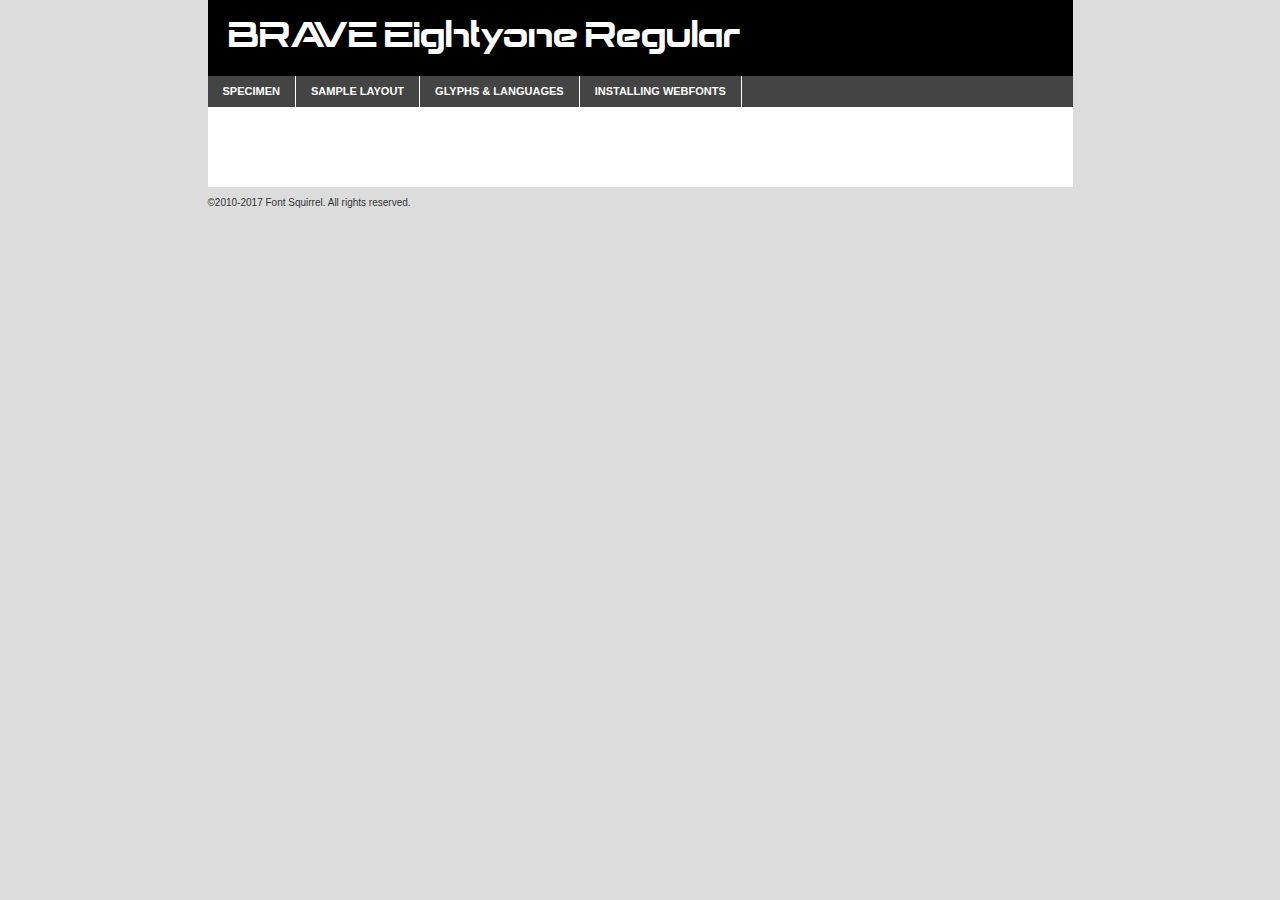
<file: font/webfontkit-20221009-125944/braveeightyoneregular-zvgvm-demo.html>
<!DOCTYPE html PUBLIC "-//W3C//DTD XHTML 1.0 Transitional//EN"
        "http://www.w3.org/TR/xhtml1/DTD/xhtml1-transitional.dtd">

<html xmlns="http://www.w3.org/1999/xhtml" xml:lang="en" lang="en">
<head>
    <meta http-equiv="Content-Type" content="text/html; charset=utf-8"/>
    <script src="http://ajax.googleapis.com/ajax/libs/jquery/1.7.2/jquery.min.js" type="text/javascript" charset="utf-8"></script>
    <script type="text/javascript">
		(function($) {
			$.fn.easyTabs = function(option) {
				var param = jQuery.extend({ fadeSpeed: 'fast', defaultContent: 1, activeClass: 'active' }, option);
				$(this).each(function() {
					var thisId = '#' + this.id;
					if ( param.defaultContent == '' )
					{
						param.defaultContent = 1;
					}
					if ( typeof param.defaultContent == 'number' )
					{
						var defaultTab = $(thisId + ' .tabs li:eq(' + (param.defaultContent - 1) + ') a').attr('href').substr(1);
					}
					else
					{
						var defaultTab = param.defaultContent;
					}
					$(thisId + ' .tabs li a').each(function() {
						var tabToHide = $(this).attr('href').substr(1);
						$('#' + tabToHide).addClass('easytabs-tab-content');
					});
					hideAll();
					changeContent(defaultTab);

					function hideAll() {$(thisId + ' .easytabs-tab-content').hide();}

					function changeContent(tabId)
					{
						hideAll();
						$(thisId + ' .tabs li').removeClass(param.activeClass);
						$(thisId + ' .tabs li a[href=#' + tabId + ']').closest('li').addClass(param.activeClass);
						if ( param.fadeSpeed != 'none' )
						{
							$(thisId + ' #' + tabId).fadeIn(param.fadeSpeed);
						}
						else
						{
							$(thisId + ' #' + tabId).show();
						}
					}

					$(thisId + ' .tabs li').click(function() {
						var tabId = $(this).find('a').attr('href').substr(1);
						changeContent(tabId);
						return false;
					});
				});
			}
		})(jQuery);
    </script>
    <link rel="stylesheet" href="specimen_files/specimen_stylesheet.css" type="text/css" charset="utf-8"/>
    <link rel="stylesheet" href="stylesheet.css" type="text/css" charset="utf-8"/>

    <style type="text/css">
        		body {
			font-family: 'brave_eightyoneregular';
        		}

            </style>

    <title>BRAVE Eightyone Regular Specimen</title>


    <script type="text/javascript" charset="utf-8">
		$(document).ready(function() {
			$('#container').easyTabs({ defaultContent: 1 });
		});
    </script>
</head>

<body>
<div id="container">
    <div id="header">
		BRAVE Eightyone Regular    </div>
    <ul class="tabs">
        <li><a href="#specimen">Specimen</a></li>
        <li><a href="#layout">Sample Layout</a></li>
		        <li><a href="#glyphs">Glyphs &amp; Languages</a></li>
        <li><a href="#installing">Installing Webfonts</a></li>

    </ul>

    <div id="main_content">


        <div id="specimen">

            <div class="section">
                <div class="grid12 firstcol">
                    <div class="huge">AaBb</div>
                </div>
            </div>

            <div class="section">
                <div class="glyph_range">A&#x200B;B&#x200b;C&#x200b;D&#x200b;E&#x200b;F&#x200b;G&#x200b;H&#x200b;I&#x200b;J&#x200b;K&#x200b;L&#x200b;M&#x200b;N&#x200b;O&#x200b;P&#x200b;Q&#x200b;R&#x200b;S&#x200b;T&#x200b;U&#x200b;V&#x200b;W&#x200b;X&#x200b;Y&#x200b;Z&#x200b;a&#x200b;b&#x200b;c&#x200b;d&#x200b;e&#x200b;f&#x200b;g&#x200b;h&#x200b;i&#x200b;j&#x200b;k&#x200b;l&#x200b;m&#x200b;n&#x200b;o&#x200b;p&#x200b;q&#x200b;r&#x200b;s&#x200b;t&#x200b;u&#x200b;v&#x200b;w&#x200b;x&#x200b;y&#x200b;z&#x200b;1&#x200b;2&#x200b;3&#x200b;4&#x200b;5&#x200b;6&#x200b;7&#x200b;8&#x200b;9&#x200b;0&#x200b;&amp;&#x200b;.&#x200b;,&#x200b;?&#x200b;!&#x200b;&#64;&#x200b;(&#x200b;)&#x200b;#&#x200b;$&#x200b;%&#x200b;*&#x200b;+&#x200b;-&#x200b;=&#x200b;:&#x200b;;</div>
            </div>
            <div class="section">
                <div class="grid12 firstcol">
                    <table class="sample_table">
                        <tr>
                            <td>10</td>
                            <td class="size10">abcdefghijklmnopqrstuvwxyzABCDEFGHIJKLMNOPQRSTUVWXYZ0123456789abcdefghijklmnopqrstuvwxyzABCDEFGHIJKLMNOPQRSTUVWXYZ0123456789abcdefghijklmnopqrstuvwxyzABCDEFGHIJKLMNOPQRSTUVWXYZ</td>
                        </tr>
                        <tr>
                            <td>11</td>
                            <td class="size11">abcdefghijklmnopqrstuvwxyzABCDEFGHIJKLMNOPQRSTUVWXYZ0123456789abcdefghijklmnopqrstuvwxyzABCDEFGHIJKLMNOPQRSTUVWXYZ0123456789abcdefghijklmnopqrstuvwxyzABCDEFGHIJKLMNOPQRSTUVWXYZ</td>
                        </tr>
                        <tr>
                            <td>12</td>
                            <td class="size12">abcdefghijklmnopqrstuvwxyzABCDEFGHIJKLMNOPQRSTUVWXYZ0123456789abcdefghijklmnopqrstuvwxyzABCDEFGHIJKLMNOPQRSTUVWXYZ0123456789abcdefghijklmnopqrstuvwxyzABCDEFGHIJKLMNOPQRSTUVWXYZ</td>
                        </tr>
                        <tr>
                            <td>13</td>
                            <td class="size13">abcdefghijklmnopqrstuvwxyzABCDEFGHIJKLMNOPQRSTUVWXYZ0123456789abcdefghijklmnopqrstuvwxyzABCDEFGHIJKLMNOPQRSTUVWXYZ0123456789abcdefghijklmnopqrstuvwxyzABCDEFGHIJKLMNOPQRSTUVWXYZ</td>
                        </tr>
                        <tr>
                            <td>14</td>
                            <td class="size14">abcdefghijklmnopqrstuvwxyzABCDEFGHIJKLMNOPQRSTUVWXYZ0123456789abcdefghijklmnopqrstuvwxyzABCDEFGHIJKLMNOPQRSTUVWXYZ0123456789abcdefghijklmnopqrstuvwxyzABCDEFGHIJKLMNOPQRSTUVWXYZ</td>
                        </tr>
                        <tr>
                            <td>16</td>
                            <td class="size16">abcdefghijklmnopqrstuvwxyzABCDEFGHIJKLMNOPQRSTUVWXYZ0123456789abcdefghijklmnopqrstuvwxyzABCDEFGHIJKLMNOPQRSTUVWXYZ</td>
                        </tr>
                        <tr>
                            <td>18</td>
                            <td class="size18">abcdefghijklmnopqrstuvwxyzABCDEFGHIJKLMNOPQRSTUVWXYZ0123456789abcdefghijklmnopqrstuvwxyzABCDEFGHIJKLMNOPQRSTUVWXYZ</td>
                        </tr>
                        <tr>
                            <td>20</td>
                            <td class="size20">abcdefghijklmnopqrstuvwxyzABCDEFGHIJKLMNOPQRSTUVWXYZ0123456789abcdefghijklmnopqrstuvwxyzABCDEFGHIJKLMNOPQRSTUVWXYZ</td>
                        </tr>
                        <tr>
                            <td>24</td>
                            <td class="size24">abcdefghijklmnopqrstuvwxyzABCDEFGHIJKLMNOPQRSTUVWXYZ0123456789abcdefghijklmnopqrstuvwxyzABCDEFGHIJKLMNOPQRSTUVWXYZ</td>
                        </tr>
                        <tr>
                            <td>30</td>
                            <td class="size30">abcdefghijklmnopqrstuvwxyzABCDEFGHIJKLMNOPQRSTUVWXYZ0123456789abcdefghijklmnopqrstuvwxyzABCDEFGHIJKLMNOPQRSTUVWXYZ</td>
                        </tr>
                        <tr>
                            <td>36</td>
                            <td class="size36">abcdefghijklmnopqrstuvwxyzABCDEFGHIJKLMNOPQRSTUVWXYZ0123456789abcdefghijklmnopqrstuvwxyzABCDEFGHIJKLMNOPQRSTUVWXYZ</td>
                        </tr>
                        <tr>
                            <td>48</td>
                            <td class="size48">abcdefghijklmnopqrstuvwxyzABCDEFGHIJKLMNOPQRSTUVWXYZ0123456789abcdefghijklmnopqrstuvwxyzABCDEFGHIJKLMNOPQRSTUVWXYZ</td>
                        </tr>
                        <tr>
                            <td>60</td>
                            <td class="size60">abcdefghijklmnopqrstuvwxyzABCDEFGHIJKLMNOPQRSTUVWXYZ0123456789abcdefghijklmnopqrstuvwxyzABCDEFGHIJKLMNOPQRSTUVWXYZ</td>
                        </tr>
                        <tr>
                            <td>72</td>
                            <td class="size72">abcdefghijklmnopqrstuvwxyzABCDEFGHIJKLMNOPQRSTUVWXYZ0123456789abcdefghijklmnopqrstuvwxyzABCDEFGHIJKLMNOPQRSTUVWXYZ</td>
                        </tr>
                        <tr>
                            <td>90</td>
                            <td class="size90">abcdefghijklmnopqrstuvwxyzABCDEFGHIJKLMNOPQRSTUVWXYZ0123456789abcdefghijklmnopqrstuvwxyzABCDEFGHIJKLMNOPQRSTUVWXYZ</td>
                        </tr>
                    </table>

                </div>

            </div>


            <div class="section" id="bodycomparison">


                <div id="xheight">
                    <div class="fontbody">&#x25FC;&#x25FC;&#x25FC;&#x25FC;&#x25FC;&#x25FC;&#x25FC;&#x25FC;&#x25FC;&#x25FC;&#x25FC;&#x25FC;&#x25FC;&#x25FC;&#x25FC;&#x25FC;&#x25FC;&#x25FC;&#x25FC;&#x25FC;&#x25FC;&#x25FC;&#x25FC;&#x25FC;&#x25FC;&#x25FC;&#x25FC;&#x25FC;&#x25FC;&#x25FC;&#x25FC;&#x25FC;&#x25FC;&#x25FC;&#x25FC;&#x25FC;&#x25FC;&#x25FC;&#x25FC;&#x25FC;&#x25FC;&#x25FC;&#x25FC;&#x25FC;&#x25FC;&#x25FC;&#x25FC;&#x25FC;&#x25FC;&#x25FC;&#x25FC;&#x25FC;&#x25FC;&#x25FC;&#x25FC;&#x25FC;&#x25FC;&#x25FC;&#x25FC;&#x25FC;&#x25FC;&#x25FC;&#x25FC;&#x25FC;&#x25FC;&#x25FC;&#x25FC;&#x25FC;&#x25FC;&#x25FC;&#x25FC;&#x25FC;&#x25FC;&#x25FC;&#x25FC;&#x25FC;&#x25FC;&#x25FC;&#x25FC;&#x25FC;&#x25FC;&#x25FC;&#x25FC;&#x25FC;&#x25FC;&#x25FC;&#x25FC;&#x25FC;&#x25FC;&#x25FC;&#x25FC;&#x25FC;&#x25FC;&#x25FC;&#x25FC;&#x25FC;&#x25FC;&#x25FC;&#x25FC;body</div>
                    <div class="arialbody">body</div>
                    <div class="verdanabody">body</div>
                    <div class="georgiabody">body</div>
                </div>
                <div class="fontbody" style="z-index:1">
                    body<span>BRAVE Eightyone Regular</span>
                </div>
                <div class="arialbody" style="z-index:1">
                    body<span>Arial</span>
                </div>
                <div class="verdanabody" style="z-index:1">
                    body<span>Verdana</span>
                </div>
                <div class="georgiabody" style="z-index:1">
                    body<span>Georgia</span>
                </div>


            </div>


            <div class="section psample psample_row1" id="">

                <div class="grid2 firstcol">
                    <p class="size10"><span>10.</span>Aenean lacinia bibendum nulla sed consectetur. Fusce dapibus, tellus ac cursus commodo, tortor mauris condimentum nibh, ut fermentum massa justo sit amet risus. Nullam id dolor id nibh ultricies vehicula ut id elit. Cum sociis natoque penatibus et magnis dis parturient montes, nascetur ridiculus mus. Nulla vitae elit libero, a pharetra augue.</p>

                </div>
                <div class="grid3">
                    <p class="size11"><span>11.</span>Aenean lacinia bibendum nulla sed consectetur. Fusce dapibus, tellus ac cursus commodo, tortor mauris condimentum nibh, ut fermentum massa justo sit amet risus. Nullam id dolor id nibh ultricies vehicula ut id elit. Cum sociis natoque penatibus et magnis dis parturient montes, nascetur ridiculus mus. Nulla vitae elit libero, a pharetra augue.</p>

                </div>
                <div class="grid3">
                    <p class="size12"><span>12.</span>Aenean lacinia bibendum nulla sed consectetur. Fusce dapibus, tellus ac cursus commodo, tortor mauris condimentum nibh, ut fermentum massa justo sit amet risus. Nullam id dolor id nibh ultricies vehicula ut id elit. Cum sociis natoque penatibus et magnis dis parturient montes, nascetur ridiculus mus. Nulla vitae elit libero, a pharetra augue.</p>

                </div>
                <div class="grid4">
                    <p class="size13"><span>13.</span>Aenean lacinia bibendum nulla sed consectetur. Fusce dapibus, tellus ac cursus commodo, tortor mauris condimentum nibh, ut fermentum massa justo sit amet risus. Nullam id dolor id nibh ultricies vehicula ut id elit. Cum sociis natoque penatibus et magnis dis parturient montes, nascetur ridiculus mus. Nulla vitae elit libero, a pharetra augue.</p>

                </div>
                <div class="white_blend"></div>

            </div>
            <div class="section psample psample_row2" id="">
                <div class="grid3 firstcol">
                    <p class="size14"><span>14.</span>Aenean lacinia bibendum nulla sed consectetur. Fusce dapibus, tellus ac cursus commodo, tortor mauris condimentum nibh, ut fermentum massa justo sit amet risus. Nullam id dolor id nibh ultricies vehicula ut id elit. Cum sociis natoque penatibus et magnis dis parturient montes, nascetur ridiculus mus. Nulla vitae elit libero, a pharetra augue.</p>

                </div>
                <div class="grid4">
                    <p class="size16"><span>16.</span>Aenean lacinia bibendum nulla sed consectetur. Fusce dapibus, tellus ac cursus commodo, tortor mauris condimentum nibh, ut fermentum massa justo sit amet risus. Nullam id dolor id nibh ultricies vehicula ut id elit. Cum sociis natoque penatibus et magnis dis parturient montes, nascetur ridiculus mus. Nulla vitae elit libero, a pharetra augue.</p>

                </div>
                <div class="grid5">
                    <p class="size18"><span>18.</span>Aenean lacinia bibendum nulla sed consectetur. Fusce dapibus, tellus ac cursus commodo, tortor mauris condimentum nibh, ut fermentum massa justo sit amet risus. Nullam id dolor id nibh ultricies vehicula ut id elit. Cum sociis natoque penatibus et magnis dis parturient montes, nascetur ridiculus mus. Nulla vitae elit libero, a pharetra augue.</p>

                </div>

                <div class="white_blend"></div>

            </div>

            <div class="section psample psample_row3" id="">
                <div class="grid5 firstcol">
                    <p class="size20"><span>20.</span>Aenean lacinia bibendum nulla sed consectetur. Fusce dapibus, tellus ac cursus commodo, tortor mauris condimentum nibh, ut fermentum massa justo sit amet risus. Nullam id dolor id nibh ultricies vehicula ut id elit. Cum sociis natoque penatibus et magnis dis parturient montes, nascetur ridiculus mus. Nulla vitae elit libero, a pharetra augue.</p>
                </div>
                <div class="grid7">
                    <p class="size24"><span>24.</span>Aenean lacinia bibendum nulla sed consectetur. Fusce dapibus, tellus ac cursus commodo, tortor mauris condimentum nibh, ut fermentum massa justo sit amet risus. Nullam id dolor id nibh ultricies vehicula ut id elit. Cum sociis natoque penatibus et magnis dis parturient montes, nascetur ridiculus mus. Nulla vitae elit libero, a pharetra augue.</p>
                </div>

                <div class="white_blend"></div>

            </div>

            <div class="section psample psample_row4" id="">
                <div class="grid12 firstcol">
                    <p class="size30"><span>30.</span>Aenean lacinia bibendum nulla sed consectetur. Fusce dapibus, tellus ac cursus commodo, tortor mauris condimentum nibh, ut fermentum massa justo sit amet risus. Nullam id dolor id nibh ultricies vehicula ut id elit. Cum sociis natoque penatibus et magnis dis parturient montes, nascetur ridiculus mus. Nulla vitae elit libero, a pharetra augue.</p>
                </div>
                <div class="white_blend"></div>

            </div>


            <div class="section psample psample_row1 fullreverse">
                <div class="grid2 firstcol">
                    <p class="size10"><span>10.</span>Aenean lacinia bibendum nulla sed consectetur. Fusce dapibus, tellus ac cursus commodo, tortor mauris condimentum nibh, ut fermentum massa justo sit amet risus. Nullam id dolor id nibh ultricies vehicula ut id elit. Cum sociis natoque penatibus et magnis dis parturient montes, nascetur ridiculus mus. Nulla vitae elit libero, a pharetra augue.</p>

                </div>
                <div class="grid3">
                    <p class="size11"><span>11.</span>Aenean lacinia bibendum nulla sed consectetur. Fusce dapibus, tellus ac cursus commodo, tortor mauris condimentum nibh, ut fermentum massa justo sit amet risus. Nullam id dolor id nibh ultricies vehicula ut id elit. Cum sociis natoque penatibus et magnis dis parturient montes, nascetur ridiculus mus. Nulla vitae elit libero, a pharetra augue.</p>

                </div>
                <div class="grid3">
                    <p class="size12"><span>12.</span>Aenean lacinia bibendum nulla sed consectetur. Fusce dapibus, tellus ac cursus commodo, tortor mauris condimentum nibh, ut fermentum massa justo sit amet risus. Nullam id dolor id nibh ultricies vehicula ut id elit. Cum sociis natoque penatibus et magnis dis parturient montes, nascetur ridiculus mus. Nulla vitae elit libero, a pharetra augue.</p>

                </div>
                <div class="grid4">
                    <p class="size13"><span>13.</span>Aenean lacinia bibendum nulla sed consectetur. Fusce dapibus, tellus ac cursus commodo, tortor mauris condimentum nibh, ut fermentum massa justo sit amet risus. Nullam id dolor id nibh ultricies vehicula ut id elit. Cum sociis natoque penatibus et magnis dis parturient montes, nascetur ridiculus mus. Nulla vitae elit libero, a pharetra augue.</p>

                </div>
                <div class="black_blend"></div>

            </div>

            <div class="section psample psample_row2 fullreverse">
                <div class="grid3 firstcol">
                    <p class="size14"><span>14.</span>Aenean lacinia bibendum nulla sed consectetur. Fusce dapibus, tellus ac cursus commodo, tortor mauris condimentum nibh, ut fermentum massa justo sit amet risus. Nullam id dolor id nibh ultricies vehicula ut id elit. Cum sociis natoque penatibus et magnis dis parturient montes, nascetur ridiculus mus. Nulla vitae elit libero, a pharetra augue.</p>

                </div>
                <div class="grid4">
                    <p class="size16"><span>16.</span>Aenean lacinia bibendum nulla sed consectetur. Fusce dapibus, tellus ac cursus commodo, tortor mauris condimentum nibh, ut fermentum massa justo sit amet risus. Nullam id dolor id nibh ultricies vehicula ut id elit. Cum sociis natoque penatibus et magnis dis parturient montes, nascetur ridiculus mus. Nulla vitae elit libero, a pharetra augue.</p>

                </div>
                <div class="grid5">
                    <p class="size18"><span>18.</span>Aenean lacinia bibendum nulla sed consectetur. Fusce dapibus, tellus ac cursus commodo, tortor mauris condimentum nibh, ut fermentum massa justo sit amet risus. Nullam id dolor id nibh ultricies vehicula ut id elit. Cum sociis natoque penatibus et magnis dis parturient montes, nascetur ridiculus mus. Nulla vitae elit libero, a pharetra augue.</p>

                </div>
                <div class="black_blend"></div>

            </div>

            <div class="section psample fullreverse psample_row3" id="">
                <div class="grid5 firstcol">
                    <p class="size20"><span>20.</span>Aenean lacinia bibendum nulla sed consectetur. Fusce dapibus, tellus ac cursus commodo, tortor mauris condimentum nibh, ut fermentum massa justo sit amet risus. Nullam id dolor id nibh ultricies vehicula ut id elit. Cum sociis natoque penatibus et magnis dis parturient montes, nascetur ridiculus mus. Nulla vitae elit libero, a pharetra augue.</p>
                </div>
                <div class="grid7">
                    <p class="size24"><span>24.</span>Aenean lacinia bibendum nulla sed consectetur. Fusce dapibus, tellus ac cursus commodo, tortor mauris condimentum nibh, ut fermentum massa justo sit amet risus. Nullam id dolor id nibh ultricies vehicula ut id elit. Cum sociis natoque penatibus et magnis dis parturient montes, nascetur ridiculus mus. Nulla vitae elit libero, a pharetra augue.</p>
                </div>

                <div class="black_blend"></div>

            </div>

            <div class="section psample fullreverse psample_row4" id="" style="border-bottom: 20px #000 solid;">
                <div class="grid12 firstcol">
                    <p class="size30"><span>30.</span>Aenean lacinia bibendum nulla sed consectetur. Fusce dapibus, tellus ac cursus commodo, tortor mauris condimentum nibh, ut fermentum massa justo sit amet risus. Nullam id dolor id nibh ultricies vehicula ut id elit. Cum sociis natoque penatibus et magnis dis parturient montes, nascetur ridiculus mus. Nulla vitae elit libero, a pharetra augue.</p>
                </div>
                <div class="black_blend"></div>

            </div>


        </div>

        <div id="layout">

            <div class="section">

                <div class="grid12 firstcol">
                    <h1>Lorem Ipsum Dolor</h1>
                    <h2>Etiam porta sem malesuada magna mollis euismod</h2>

                    <p class="byline">By <a href="#link">Aenean Lacinia</a></p>
                </div>
            </div>
            <div class="section">
                <div class="grid8 firstcol">
                    <p class="large">Donec sed odio dui. Morbi leo risus, porta ac consectetur ac, vestibulum at eros. Fusce dapibus, tellus ac cursus commodo, tortor mauris condimentum nibh, ut fermentum massa justo sit amet risus. </p>


                    <h3>Pellentesque ornare sem</h3>

                    <p>Maecenas sed diam eget risus varius blandit sit amet non magna. Maecenas faucibus mollis interdum. Donec ullamcorper nulla non metus auctor fringilla. Nullam id dolor id nibh ultricies vehicula ut id elit. Nullam id dolor id nibh ultricies vehicula ut id elit. </p>

                    <p>Aenean eu leo quam. Pellentesque ornare sem lacinia quam venenatis vestibulum. Lorem ipsum dolor sit amet, consectetur adipiscing elit. Cum sociis natoque penatibus et magnis dis parturient montes, nascetur ridiculus mus. </p>

                    <p>Nulla vitae elit libero, a pharetra augue. Praesent commodo cursus magna, vel scelerisque nisl consectetur et. Aenean lacinia bibendum nulla sed consectetur. </p>

                    <p>Nullam quis risus eget urna mollis ornare vel eu leo. Nullam quis risus eget urna mollis ornare vel eu leo. Maecenas sed diam eget risus varius blandit sit amet non magna. Donec ullamcorper nulla non metus auctor fringilla. </p>

                    <h3>Cras mattis consectetur</h3>

                    <p>Aenean eu leo quam. Pellentesque ornare sem lacinia quam venenatis vestibulum. Aenean lacinia bibendum nulla sed consectetur. Integer posuere erat a ante venenatis dapibus posuere velit aliquet. Cras mattis consectetur purus sit amet fermentum. </p>

                    <p>Nullam id dolor id nibh ultricies vehicula ut id elit. Nullam quis risus eget urna mollis ornare vel eu leo. Cras mattis consectetur purus sit amet fermentum.</p>
                </div>

                <div class="grid4 sidebar">

                    <div class="box reverse">
                        <p class="last">Nullam quis risus eget urna mollis ornare vel eu leo. Donec ullamcorper nulla non metus auctor fringilla. Cras mattis consectetur purus sit amet fermentum. Sed posuere consectetur est at lobortis. Lorem ipsum dolor sit amet, consectetur adipiscing elit. </p>
                    </div>

                    <p class="caption">Maecenas sed diam eget risus varius.</p>

                    <p>Vestibulum id ligula porta felis euismod semper. Integer posuere erat a ante venenatis dapibus posuere velit aliquet. Vestibulum id ligula porta felis euismod semper. Sed posuere consectetur est at lobortis. Maecenas sed diam eget risus varius blandit sit amet non magna. Fusce dapibus, tellus ac cursus commodo, tortor mauris condimentum nibh, ut fermentum massa justo sit amet risus. </p>


                    <p>Duis mollis, est non commodo luctus, nisi erat porttitor ligula, eget lacinia odio sem nec elit. Aenean lacinia bibendum nulla sed consectetur. Vivamus sagittis lacus vel augue laoreet rutrum faucibus dolor auctor. Aenean lacinia bibendum nulla sed consectetur. Nullam quis risus eget urna mollis ornare vel eu leo. </p>

                    <p>Praesent commodo cursus magna, vel scelerisque nisl consectetur et. Donec ullamcorper nulla non metus auctor fringilla. Maecenas faucibus mollis interdum. Fusce dapibus, tellus ac cursus commodo, tortor mauris condimentum nibh, ut fermentum massa justo sit amet risus. </p>

                </div>
            </div>

        </div>


		

        <div id="glyphs">
            <div class="section">
                <div class="grid12 firstcol">

                    <h1>Language Support</h1>
                    <p>The subset of BRAVE Eightyone Regular in this kit supports the following languages:<br/>

						English, Arrernte, Bislama, Cebuano, Fijian, Gilbertese, Hmong, Ibanag, Iloko_ilokano, Interglossa_glosa, Interlingua, Lojban, Norfolk_pitcairnese, Oromo, Rotokas, Seychelles_creole, Shona, Somali, Southern_ndebele, Swahili, Swati_swazi, Tok_pisin, Warlpiri, Xhosa, Zulu, Latinbasic, Demo                    </p>
                    <h1>Glyph Chart</h1>
                    <p>The subset of BRAVE Eightyone Regular in this kit includes all the glyphs listed below. Unicode entities are included above each glyph to help you insert individual characters into your layout.</p>
                    <div id="glyph_chart">

																				                                <div><p>&amp;#32;</p>&#32;</div>
																				                                <div><p>&amp;#33;</p>&#33;</div>
																				                                <div><p>&amp;#34;</p>&#34;</div>
																				                                <div><p>&amp;#35;</p>&#35;</div>
																				                                <div><p>&amp;#36;</p>&#36;</div>
																				                                <div><p>&amp;#37;</p>&#37;</div>
																				                                <div><p>&amp;#38;</p>&#38;</div>
																				                                <div><p>&amp;#39;</p>&#39;</div>
																				                                <div><p>&amp;#40;</p>&#40;</div>
																				                                <div><p>&amp;#41;</p>&#41;</div>
																				                                <div><p>&amp;#42;</p>&#42;</div>
																				                                <div><p>&amp;#43;</p>&#43;</div>
																				                                <div><p>&amp;#44;</p>&#44;</div>
																				                                <div><p>&amp;#45;</p>&#45;</div>
																				                                <div><p>&amp;#46;</p>&#46;</div>
																				                                <div><p>&amp;#47;</p>&#47;</div>
																				                                <div><p>&amp;#48;</p>&#48;</div>
																				                                <div><p>&amp;#49;</p>&#49;</div>
																				                                <div><p>&amp;#50;</p>&#50;</div>
																				                                <div><p>&amp;#51;</p>&#51;</div>
																				                                <div><p>&amp;#52;</p>&#52;</div>
																				                                <div><p>&amp;#53;</p>&#53;</div>
																				                                <div><p>&amp;#54;</p>&#54;</div>
																				                                <div><p>&amp;#55;</p>&#55;</div>
																				                                <div><p>&amp;#56;</p>&#56;</div>
																				                                <div><p>&amp;#57;</p>&#57;</div>
																				                                <div><p>&amp;#58;</p>&#58;</div>
																				                                <div><p>&amp;#59;</p>&#59;</div>
																				                                <div><p>&amp;#60;</p>&#60;</div>
																				                                <div><p>&amp;#61;</p>&#61;</div>
																				                                <div><p>&amp;#62;</p>&#62;</div>
																				                                <div><p>&amp;#63;</p>&#63;</div>
																				                                <div><p>&amp;#64;</p>&#64;</div>
																				                                <div><p>&amp;#65;</p>&#65;</div>
																				                                <div><p>&amp;#66;</p>&#66;</div>
																				                                <div><p>&amp;#67;</p>&#67;</div>
																				                                <div><p>&amp;#68;</p>&#68;</div>
																				                                <div><p>&amp;#69;</p>&#69;</div>
																				                                <div><p>&amp;#70;</p>&#70;</div>
																				                                <div><p>&amp;#71;</p>&#71;</div>
																				                                <div><p>&amp;#72;</p>&#72;</div>
																				                                <div><p>&amp;#73;</p>&#73;</div>
																				                                <div><p>&amp;#74;</p>&#74;</div>
																				                                <div><p>&amp;#75;</p>&#75;</div>
																				                                <div><p>&amp;#76;</p>&#76;</div>
																				                                <div><p>&amp;#77;</p>&#77;</div>
																				                                <div><p>&amp;#78;</p>&#78;</div>
																				                                <div><p>&amp;#79;</p>&#79;</div>
																				                                <div><p>&amp;#80;</p>&#80;</div>
																				                                <div><p>&amp;#81;</p>&#81;</div>
																				                                <div><p>&amp;#82;</p>&#82;</div>
																				                                <div><p>&amp;#83;</p>&#83;</div>
																				                                <div><p>&amp;#84;</p>&#84;</div>
																				                                <div><p>&amp;#85;</p>&#85;</div>
																				                                <div><p>&amp;#86;</p>&#86;</div>
																				                                <div><p>&amp;#87;</p>&#87;</div>
																				                                <div><p>&amp;#88;</p>&#88;</div>
																				                                <div><p>&amp;#89;</p>&#89;</div>
																				                                <div><p>&amp;#90;</p>&#90;</div>
																				                                <div><p>&amp;#91;</p>&#91;</div>
																				                                <div><p>&amp;#92;</p>&#92;</div>
																				                                <div><p>&amp;#93;</p>&#93;</div>
																				                                <div><p>&amp;#94;</p>&#94;</div>
																				                                <div><p>&amp;#95;</p>&#95;</div>
																				                                <div><p>&amp;#97;</p>&#97;</div>
																				                                <div><p>&amp;#98;</p>&#98;</div>
																				                                <div><p>&amp;#99;</p>&#99;</div>
																				                                <div><p>&amp;#100;</p>&#100;</div>
																				                                <div><p>&amp;#101;</p>&#101;</div>
																				                                <div><p>&amp;#102;</p>&#102;</div>
																				                                <div><p>&amp;#103;</p>&#103;</div>
																				                                <div><p>&amp;#104;</p>&#104;</div>
																				                                <div><p>&amp;#105;</p>&#105;</div>
																				                                <div><p>&amp;#106;</p>&#106;</div>
																				                                <div><p>&amp;#107;</p>&#107;</div>
																				                                <div><p>&amp;#108;</p>&#108;</div>
																				                                <div><p>&amp;#109;</p>&#109;</div>
																				                                <div><p>&amp;#110;</p>&#110;</div>
																				                                <div><p>&amp;#111;</p>&#111;</div>
																				                                <div><p>&amp;#112;</p>&#112;</div>
																				                                <div><p>&amp;#113;</p>&#113;</div>
																				                                <div><p>&amp;#114;</p>&#114;</div>
																				                                <div><p>&amp;#115;</p>&#115;</div>
																				                                <div><p>&amp;#116;</p>&#116;</div>
																				                                <div><p>&amp;#117;</p>&#117;</div>
																				                                <div><p>&amp;#118;</p>&#118;</div>
																				                                <div><p>&amp;#119;</p>&#119;</div>
																				                                <div><p>&amp;#120;</p>&#120;</div>
																				                                <div><p>&amp;#121;</p>&#121;</div>
																				                                <div><p>&amp;#122;</p>&#122;</div>
																				                                <div><p>&amp;#123;</p>&#123;</div>
																				                                <div><p>&amp;#124;</p>&#124;</div>
																				                                <div><p>&amp;#125;</p>&#125;</div>
																				                                <div><p>&amp;#126;</p>&#126;</div>
																				                                <div><p>&amp;#160;</p>&#160;</div>
																				                                <div><p>&amp;#169;</p>&#169;</div>
																				                                <div><p>&amp;#171;</p>&#171;</div>
																				                                <div><p>&amp;#172;</p>&#172;</div>
																				                                <div><p>&amp;#173;</p>&#173;</div>
																				                                <div><p>&amp;#174;</p>&#174;</div>
																				                                <div><p>&amp;#177;</p>&#177;</div>
																				                                <div><p>&amp;#183;</p>&#183;</div>
																				                                <div><p>&amp;#187;</p>&#187;</div>
																				                                <div><p>&amp;#215;</p>&#215;</div>
																				                                <div><p>&amp;#247;</p>&#247;</div>
																				                                <div><p>&amp;#8192;</p>&#8192;</div>
																				                                <div><p>&amp;#8193;</p>&#8193;</div>
																				                                <div><p>&amp;#8194;</p>&#8194;</div>
																				                                <div><p>&amp;#8195;</p>&#8195;</div>
																				                                <div><p>&amp;#8196;</p>&#8196;</div>
																				                                <div><p>&amp;#8197;</p>&#8197;</div>
																				                                <div><p>&amp;#8198;</p>&#8198;</div>
																				                                <div><p>&amp;#8199;</p>&#8199;</div>
																				                                <div><p>&amp;#8200;</p>&#8200;</div>
																				                                <div><p>&amp;#8201;</p>&#8201;</div>
																				                                <div><p>&amp;#8202;</p>&#8202;</div>
																				                                <div><p>&amp;#8208;</p>&#8208;</div>
																				                                <div><p>&amp;#8209;</p>&#8209;</div>
																				                                <div><p>&amp;#8210;</p>&#8210;</div>
																				                                <div><p>&amp;#8211;</p>&#8211;</div>
																				                                <div><p>&amp;#8212;</p>&#8212;</div>
																				                                <div><p>&amp;#8216;</p>&#8216;</div>
																				                                <div><p>&amp;#8217;</p>&#8217;</div>
																				                                <div><p>&amp;#8218;</p>&#8218;</div>
																				                                <div><p>&amp;#8220;</p>&#8220;</div>
																				                                <div><p>&amp;#8221;</p>&#8221;</div>
																				                                <div><p>&amp;#8222;</p>&#8222;</div>
																				                                <div><p>&amp;#8226;</p>&#8226;</div>
																				                                <div><p>&amp;#8230;</p>&#8230;</div>
																				                                <div><p>&amp;#8239;</p>&#8239;</div>
																				                                <div><p>&amp;#8249;</p>&#8249;</div>
																				                                <div><p>&amp;#8250;</p>&#8250;</div>
																				                                <div><p>&amp;#8287;</p>&#8287;</div>
																				                                <div><p>&amp;#8482;</p>&#8482;</div>
																				                                <div><p>&amp;#9724;</p>&#9724;</div>
																																																										                    </div>
                </div>


            </div>
        </div>


        <div id="specs">

        </div>

        <div id="installing">
            <div class="section">
                <div class="grid7 firstcol">
                    <h1>Installing Webfonts</h1>

                    <p>Webfonts are supported by all major browser platforms but not all in the same way. There are currently four different font formats that must be included in order to target all browsers. This includes TTF, WOFF, EOT and SVG.</p>

                    <h2>1. Upload your webfonts</h2>
                    <p>You must upload your webfont kit to your website. They should be in or near the same directory as your CSS files.</p>

                    <h2>2. Include the webfont stylesheet</h2>
                    <p>A special CSS @font-face declaration helps the various browsers select the appropriate font it needs without causing you a bunch of headaches. Learn more about this syntax by reading the <a href="https://www.fontspring.com/blog/further-hardening-of-the-bulletproof-syntax">Fontspring blog post</a> about it. The code for it is as follows:</p>


                    <code>
                        @font-face{
                        font-family: 'MyWebFont';
                        src: url('WebFont.eot');
                        src: url('WebFont.eot?#iefix') format('embedded-opentype'),
                        url('WebFont.woff') format('woff'),
                        url('WebFont.ttf') format('truetype'),
                        url('WebFont.svg#webfont') format('svg');
                        }
                    </code>

                    <p>We've already gone ahead and generated the code for you. All you have to do is link to the stylesheet in your HTML, like this:</p>
                    <code>&lt;link rel=&quot;stylesheet&quot; href=&quot;stylesheet.css&quot; type=&quot;text/css&quot; charset=&quot;utf-8&quot; /&gt;</code>

                    <h2>3. Modify your own stylesheet</h2>
                    <p>To take advantage of your new fonts, you must tell your stylesheet to use them. Look at the original @font-face declaration above and find the property called "font-family." The name linked there will be what you use to reference the font. Prepend that webfont name to the font stack in the "font-family" property, inside the selector you want to change. For example:</p>
                    <code>p { font-family: 'WebFont', Arial, sans-serif; }</code>

                    <h2>4. Test</h2>
                    <p>Getting webfonts to work cross-browser <em>can</em> be tricky. Use the information in the sidebar to help you if you find that fonts aren't loading in a particular browser.</p>
                </div>

                <div class="grid5 sidebar">
                    <div class="box">
                        <h2>Troubleshooting<br/>Font-Face Problems</h2>
                        <p>Having trouble getting your webfonts to load in your new website? Here are some tips to sort out what might be the problem.</p>

                        <h3>Fonts not showing in any browser</h3>

                        <p>This sounds like you need to work on the plumbing. You either did not upload the fonts to the correct directory, or you did not link the fonts properly in the CSS. If you've confirmed that all this is correct and you still have a problem, take a look at your .htaccess file and see if requests are getting intercepted.</p>

                        <h3>Fonts not loading in iPhone or iPad</h3>

                        <p>The most common problem here is that you are serving the fonts from an IIS server. IIS refuses to serve files that have unknown MIME types. If that is the case, you must set the MIME type for SVG to "image/svg+xml" in the server settings. Follow these instructions from Microsoft if you need help.</p>

                        <h3>Fonts not loading in Firefox</h3>

                        <p>The primary reason for this failure? You are still using a version Firefox older than 3.5. So upgrade already! If that isn't it, then you are very likely serving fonts from a different domain. Firefox requires that all font assets be served from the same domain. Lastly it is possible that you need to add WOFF to your list of MIME types (if you are serving via IIS.)</p>

                        <h3>Fonts not loading in IE</h3>

                        <p>Are you looking at Internet Explorer on an actual Windows machine or are you cheating by using a service like Adobe BrowserLab? Many of these screenshot services do not render @font-face for IE. Best to test it on a real machine.</p>

                        <h3>Fonts not loading in IE9</h3>

                        <p>IE9, like Firefox, requires that fonts be served from the same domain as the website. Make sure that is the case.</p>
                    </div>
                </div>
            </div>

        </div>

    </div>
    <div id="footer">
        <p>&copy;2010-2017 Font Squirrel. All rights reserved.</p>
    </div>
</div>
</body>
</html>
</file>
<file: font/webfontkit-20221009-125944/stylesheet.css>
/*! Generated by Font Squirrel (https://www.fontsquirrel.com) on October 9, 2022 */



@font-face {
    font-family: 'brave_eightyoneregular';
    src: url('braveeightyoneregular-zvgvm-webfont.woff2') format('woff2'),
         url('braveeightyoneregular-zvgvm-webfont.woff') format('woff');
    font-weight: normal;
    font-style: normal;

}
</file>
<file: font/webfontkit-20221009-125944/specimen_files/specimen_stylesheet.css>
@import url('grid_12-825-55-15.css');

/*  
	CSS Reset by Eric Meyer - Released under Public Domain
    http://meyerweb.com/eric/tools/css/reset/
*/
html, body, div, span, applet, object, iframe,
h1, h2, h3, h4, h5, h6, p, blockquote, pre,
a, abbr, acronym, address, big, cite, code,
del, dfn, em, font, img, ins, kbd, q, s, samp,
small, strike, strong, sub, sup, tt, var,
b, u, i, center, dl, dt, dd, ol, ul, li,
fieldset, form, label, legend, table,
caption, tbody, tfoot, thead, tr, th, td {
	margin:         0;
	padding:        0;
	border:         0;
	outline:        0;
	font-size:      100%;
	vertical-align: baseline;
	background:     transparent;
}

body {
	line-height: 1;
}

ol, ul {
	list-style: none;
}

blockquote, q {
	quotes: none;
}

blockquote:before, blockquote:after,
q:before, q:after {
	content: '';
	content: none;
}

:focus {
	outline: 0;
}

ins {
	text-decoration: none;
}

del {
	text-decoration: line-through;
}

table {
	border-collapse: collapse;
	border-spacing:  0;
}


body {
	color:            #000;
	background-color: #dcdcdc;
}

a {
	text-decoration: none;
	color:           #1883ba;
}

h1 {
	font-size:     32px;
	font-weight:   normal;
	font-style:    normal;
	margin-bottom: 18px;
}

h2 {
	font-size: 18px;
}

#container {
	width:  865px;
	margin: 0px auto;
}


#header {
	padding:          20px;
	font-size:        36px;
	background-color: #000;
	color:            #fff;
}

#header span {
	color: #666;
}

#main_content {
	background-color: #fff;
	padding:          60px 20px 20px;
}


#footer p {
	margin:         0;
	padding-top:    10px;
	padding-bottom: 50px;
	color:          #333;
	font:           10px Arial, sans-serif;
}

.tabs {
	width:            100%;
	height:           31px;
	background-color: #444;
}

.tabs li {
	float:            left;
	margin:           0;
	overflow:         hidden;
	background-color: #444;
}

.tabs li a {
	display:         block;
	color:           #fff;
	text-decoration: none;
	font:            bold 11px/11px 'Arial';
	text-transform:  uppercase;
	padding:         10px 15px;
	border-right:    1px solid #fff;
}

.tabs li a:hover {
	background-color: #00b3ff;

}

.tabs li.active a {
	color:            #000;
	background-color: #fff;
}


div.huge {

	font-size:      300px;
	line-height:    1em;
	padding:        0;
	letter-spacing: -.02em;
	overflow:       hidden;
}

div.glyph_range {
	font-size:   72px;
	line-height: 1.1em;
}

.size10 {
	font-size: 10px;
}

.size11 {
	font-size: 11px;
}

.size12 {
	font-size: 12px;
}

.size13 {
	font-size: 13px;
}

.size14 {
	font-size: 14px;
}

.size16 {
	font-size: 16px;
}

.size18 {
	font-size: 18px;
}

.size20 {
	font-size: 20px;
}

.size24 {
	font-size: 24px;
}

.size30 {
	font-size: 30px;
}

.size36 {
	font-size: 36px;
}

.size48 {
	font-size: 48px;
}

.size60 {
	font-size: 60px;
}

.size72 {
	font-size: 72px;
}

.size90 {
	font-size: 90px;
}


.psample_row1 {
	height: 120px;
}

.psample_row1 {
	height: 120px;
}

.psample_row2 {
	height: 160px;
}

.psample_row3 {
	height: 160px;
}

.psample_row4 {
	height: 160px;
}

.psample {
	overflow: hidden;
	position: relative;
}

.psample p {
	line-height: 1.3em;
	display:     block;
	overflow:    hidden;
	margin:      0;
}

.psample span {
	margin-right: .5em;
}

.white_blend {
	width:            100%;
	height:           61px;
	background-image: url([data-uri]);
	position:         absolute;
	bottom:           0;
}

.black_blend {
	width:            100%;
	height:           61px;
	background-image: url([data-uri]);
	position:         absolute;
	bottom:           0;
}

.fullreverse {
	background:    #000 !important;
	color:         #fff !important;
	margin-left:   -20px;
	padding-left:  20px;
	margin-right:  -20px;
	padding-right: 20px;
	padding:       20px;
	margin-bottom: 0;
}


.sample_table td {
	padding-top:    3px;
	padding-bottom: 5px;
	padding-left:   5px;
	vertical-align: middle;
	line-height:    1.2em;
}

.sample_table td:first-child {
	background-color: #eee;
	text-align:       right;
	padding-right:    5px;
	padding-left:     0;
	padding:          5px;
	font:             11px/12px 'Courier New', Courier, mono;
}

code {
	white-space:      pre;
	background-color: #eee;
	display:          block;
	padding:          10px;
	margin-bottom:    18px;
	overflow:         auto;
}


.bottom, .last {
	margin-bottom:  0 !important;
	padding-bottom: 0 !important;
}

.box {
	padding:       18px;
	margin-bottom: 18px;
	background:    #eee;
}

.reverse, .reversed {
	background: #000 !important;
	color:      #fff !important;
	border:     none !important;
}

#bodycomparison {
	position:    relative;
	overflow:    hidden;
	font-size:   72px;
	height:      90px;
	white-space: nowrap;
}

#bodycomparison div {
	font-size:   72px;
	line-height: 90px;
	display:     inline;
	margin:      0 15px 0 0;
	padding:     0;
}

#bodycomparison div span {
	font:     10px Arial;
	position: absolute;
	left:     0;
}

#xheight {
	float:       none;
	position:    absolute;
	color:       #d9f3ff;
	font-size:   72px;
	line-height: 90px;
}

.fontbody {
	position: relative;
}

.arialbody {
	font-family: Arial;
	position:    relative;
}

.verdanabody {
	font-family: Verdana;
	position:    relative;
}

.georgiabody {
	font-family: Georgia;
	position:    relative;
}

/* @group Layout page
 */

#layout h1 {
	font-size:   36px;
	line-height: 42px;
	font-weight: normal;
	font-style:  normal;
}

#layout h2 {
	font-size:   24px;
	line-height: 23px;
	font-weight: normal;
	font-style:  normal;
}

#layout h3 {
	font-size:   22px;
	line-height: 1.4em;
	margin-top:  1em;
	font-weight: normal;
	font-style:  normal;
}


#layout p.byline {
	font-size:     12px;
	margin-top:    18px;
	line-height:   12px;
	margin-bottom: 0;
}

#layout p {
	font-size:     14px;
	line-height:   21px;
	margin-bottom: .5em;
}

#layout p.large {
	font-size:   18px;
	line-height: 26px;
}

#layout .sidebar p {
	font-size:   12px;
	line-height: 1.4em;
}

#layout p.caption {
	font-size:     10px;
	margin-top:    -16px;
	margin-bottom: 18px;
}

/* @end */

/* @group Glyphs */

#glyph_chart div {
	background-color: #d9f3ff;
	color:            black;
	float:            left;
	font-size:        36px;
	height:           1.2em;
	line-height:      1.2em;
	margin-bottom:    1px;
	margin-right:     1px;
	text-align:       center;
	width:            1.2em;
	position:         relative;
	padding:          .6em .2em .2em;
}

#glyph_chart div p {
	position:         absolute;
	left:             0;
	top:              0;
	display:          block;
	text-align:       center;
	font:             bold 9px Arial, sans-serif;
	background-color: #3a768f;
	width:            100%;
	color:            #fff;
	padding:          2px 0;
}


#glyphs h1 {
	font-family: Arial, sans-serif;
}

/* @end */

/* @group Installing */

#installing {
	font: 13px Arial, sans-serif;
}

#installing p,
#glyphs p {
	line-height:   1.2em;
	margin-bottom: 18px;
	font:          13px Arial, sans-serif;
}


#installing h3 {
	font-size:  15px;
	margin-top: 18px;
}

/* @end */

#rendering h1 {
	font-family: Arial, sans-serif;
}

.render_table td {
	font:           11px 'Courier New', Courier, mono;
	vertical-align: middle;
}
</file>
